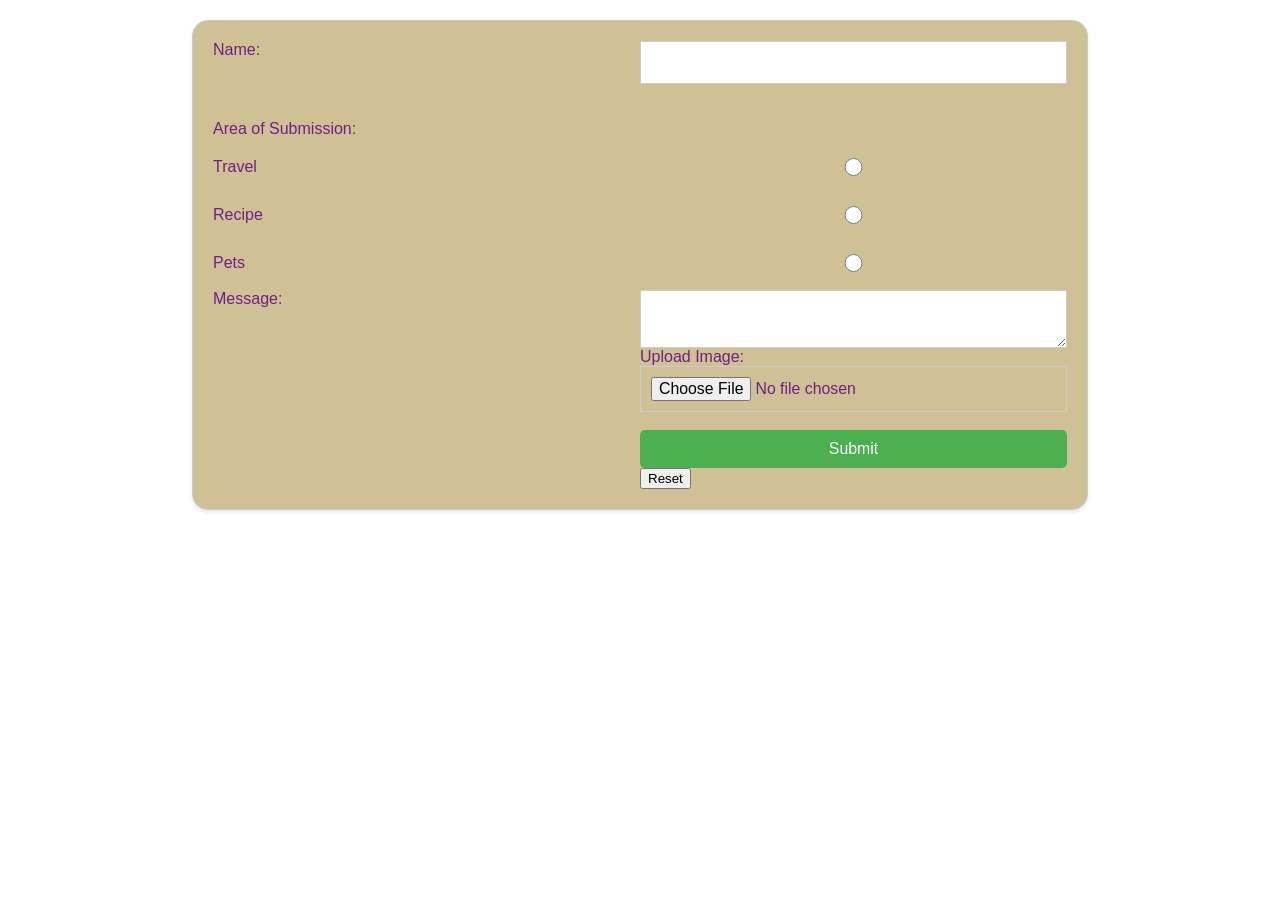
<file: index.html>
<!DOCTYPE html>
<html lang="en">
<head>
    <meta charset="UTF-8">
    <meta name="viewport" content="width=device-width, initial-scale=1.0">
    <link rel="stylesheet" href="css/reset.css">
    <link rel="stylesheet" href="css/style.css">
    <!-- Add fonts from Adobe fonts or Google Fonts -->
    <title>Submit Recommendations</title>
    <!-- Add a favicon -->
    
</head>
<body>
  <!-- Implement a skip to main! -->
  <div class="skip"><a href="#main">Skip to Main Content</a></div>
    <form action="https://formspree.io/f/myyrplvl" method="post">
        <label for="name">Name:</label>
        <input type="text" id="name" name="name"><br><br>
<div class="radio">
        <label>Area of Submission:</label><br>
        <!-- How can the label and button line up and be easily navigatable? -->
        <div id="bubbles">
          <label for="travel">Travel</label>
          <input type="radio" id="travel" name="interest" value="travel" required>
          <label for="recipe">Recipe</label>
          <input type="radio" id="recipe" name="interest" value="recipe" tabindex="0">
          <label for="pets">Pets</label>
          <input type="radio" id="pets" name="interest" value="pets">
        </div><br>
</div>

        <label for="message">Message:</label>
        <textarea id="message" name="message"></textarea><br><br>
        <div>
        <label for="image">Upload Image:</label><br>
        <input type="file" id="image" name="image"><br><br>

        <input type="submit" value="Submit">

        <button type="reset">Reset</button>
      </div>
      </form>
</body>
</html>
</file>
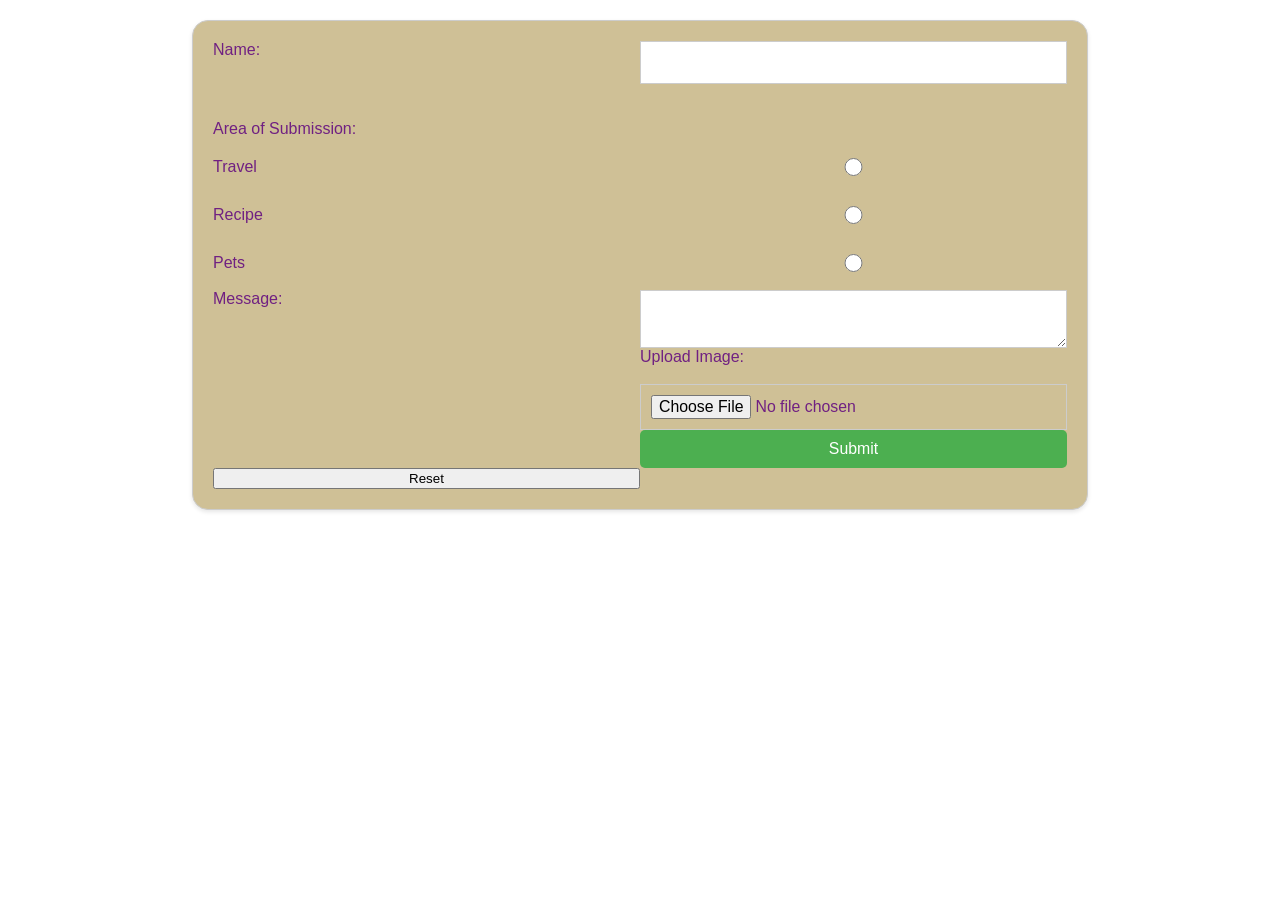
<file: w224_forms_discussion-main/index.html>
<!DOCTYPE html>
<html lang="en">
<head>
    <meta charset="UTF-8">
    <meta name="viewport" content="width=device-width, initial-scale=1.0">
    <link rel="stylesheet" href="css/reset.css">
    <link rel="stylesheet" href="css/style.css">
    <!-- Add fonts from Adobe fonts or Google Fonts -->
    <title>Submit Recommendations</title>
    <!-- Add a favicon -->
</head>
<body>
  <!-- Implement a skip to main! -->
    <form action="https://formspree.io/f/myyrplvl" method="post">
        <label for="name">Name:</label>
        <input type="text" id="name" name="name"><br><br>
<div class="radio">
        <label>Area of Submission:</label><br>
        <!-- How can the label and button line up and be easily navigatable? -->
        <div id="bubbles">
          <label for="travel">Travel</label>
          <input type="radio" id="travel" name="interest" value="travel" required>
          <label for="recipe">Recipe</label>
          <input type="radio" id="recipe" name="interest" value="recipe" tabindex="0">
          <label for="pets">Pets</label>
          <input type="radio" id="pets" name="interest" value="pets">
        </div><br>
</div>


        <label for="message">Message:</label>
        <textarea id="message" name="message"></textarea><br><br>

        <label for="image">Upload Image:</label><br>
        <input type="file" id="image" name="image"><br><br>

        <input type="submit" value="Submit">

        <button type="reset">Reset</button>
      </form>
</body>
</html>
</file>
<file: css/style.css>
/* Create an accessible color palette using var()function */
  /* https://www.w3schools.com/css/css3_variables.asp */
  
  form {
    display: grid;
    grid-template-columns: 50% 50%;
    border: 1px solid #ccc;
    border-radius: 16px;
    width:70%;
    margin: 20px auto;
    padding: 20px;
    box-shadow: 0 2px 4px rgba(0, 0, 0, 0.1);
    color: #702082;
    background: #CFC096;
    font-family: 'Trebuchet MS', 'Lucida Sans Unicode', 'Lucida Grande', 'Lucida Sans', Arial, sans-serif;
  }

  .radio {
    grid-column-start: 1;
    grid-column-end: 3;
    /* background: #575294; */
    color: #702082;
  }

  #name {
    width: 100%;
    padding: 10px;
    font-size: 18px;
    font-weight: bold;
    background: #ffffff;
    color: #9B9A6D;
  }

  #message {
    width: 100%;
    padding: 10px;
    resize: vertical;
  }

  input,
  textarea {
    padding: 10px;
    border: 1px solid #ccc;
    width: 100%;
  }

  input[type="submit"] {
    width: 100%;
    padding: 10px;
    background-color: #4CAF50;
    color: white;
    border: none;
    border-radius: 5px;
    cursor: pointer;
  }

  input[type="submit"]:hover {
    background-color: #45a049;
  }

  #bubbles {
    padding-top: 20px;
    display: grid;
    grid-template-columns: 1fr 1fr;
    grid-template-rows: 1fr 1fr 1fr;
    grid-row-gap: 30px;
  }

  .skip a{
    background: white;
    left: 0;
    padding: 6px;
    -webkit-transition: top 1s ease-out;
    transition: top 1s ease-out;
    z-index: 1;
}

.skip a {
    position: absolute; 
    top: -40px;
}
  
.skip a:focus {
    position: absolute; 
    top: 20px;
}
</file>
<file: w224_forms_discussion-main/css/style.css>
/* Create an accessible color palette using var()function */
  /* https://www.w3schools.com/css/css3_variables.asp */
  
  form {
    display: grid;
    grid-template-columns: 50% 50%;
    border: 1px solid #ccc;
    border-radius: 16px;
    width:70%;
    margin: 20px auto;
    padding: 20px;
    box-shadow: 0 2px 4px rgba(0, 0, 0, 0.1);
    color: #702082;
    background: #CFC096;
    font-family: 'Trebuchet MS', 'Lucida Sans Unicode', 'Lucida Grande', 'Lucida Sans', Arial, sans-serif;
  }

  .radio {
    grid-column-start: 1;
    grid-column-end: 3;
    /* background: #575294; */
    color: #702082;
  }

  #name {
    width: 100%;
    padding: 10px;
    font-size: 18px;
    font-weight: bold;
    background: #ffffff;
    color: #9B9A6D;
  }

  #message {
    width: 100%;
    padding: 10px;
    resize: vertical;
  }

  input,
  textarea {
    padding: 10px;
    border: 1px solid #ccc;
    width: 100%;
  }

  input[type="submit"] {
    width: 100%;
    padding: 10px;
    background-color: #4CAF50;
    color: white;
    border: none;
    border-radius: 5px;
    cursor: pointer;
  }

  input[type="submit"]:hover {
    background-color: #45a049;
  }

  #bubbles {
    padding-top: 20px;
    display: grid;
    grid-template-columns: 1fr 1fr;
    grid-template-rows: 1fr 1fr 1fr;
    grid-row-gap: 30px;
  }
</file>
